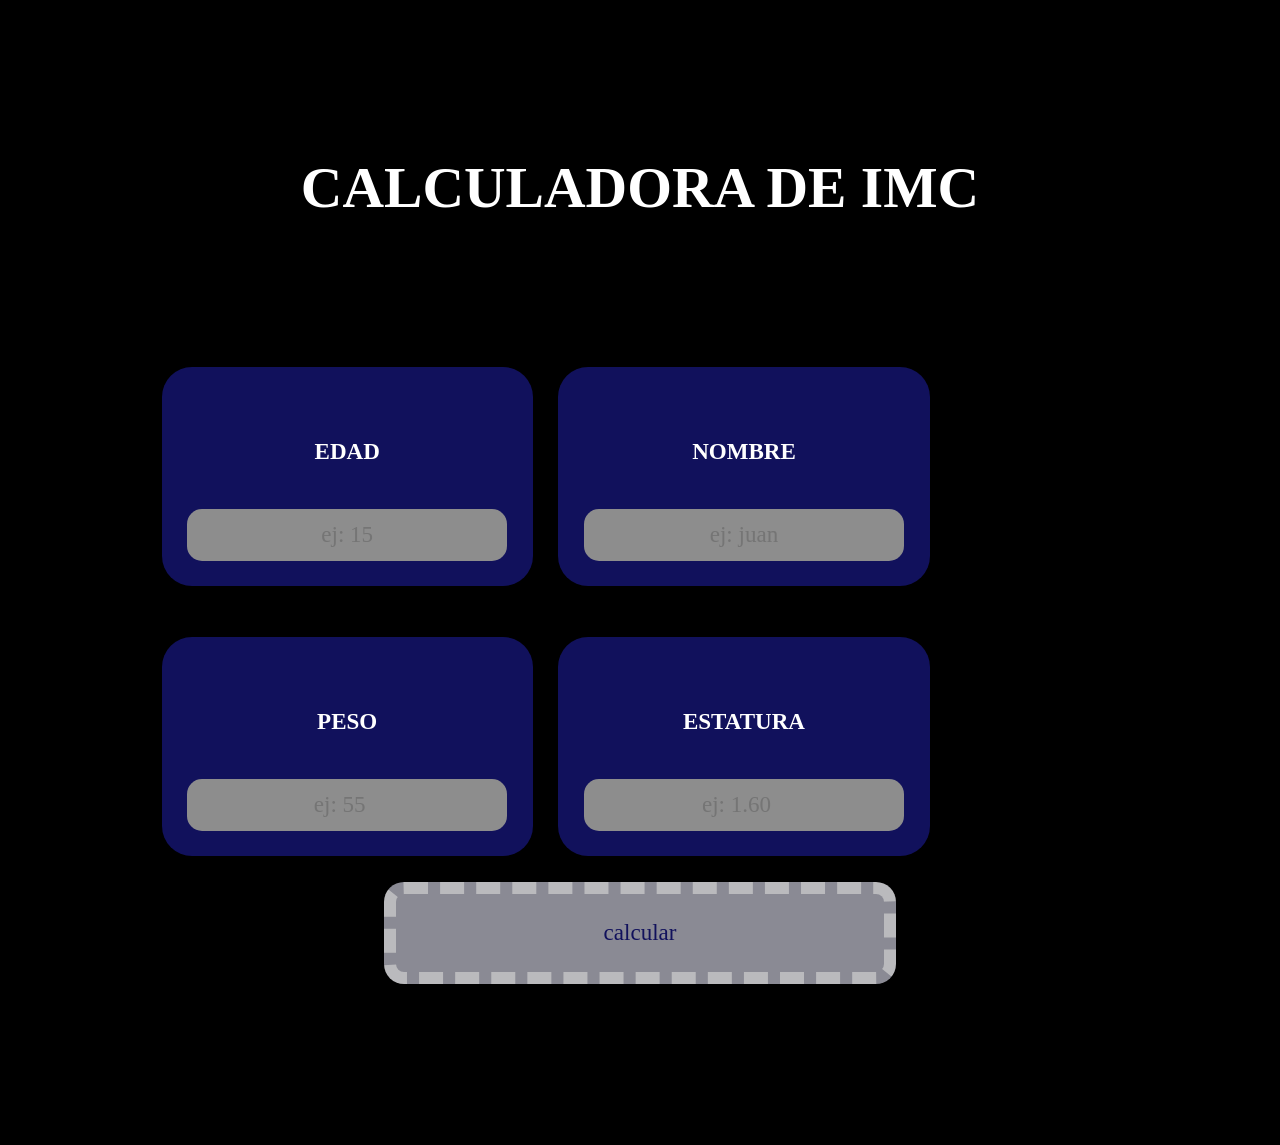
<file: index.html>
<!doctype html>
<html lang="en">
  <head>
    <meta charset="UTF-8" />
    <link rel="icon" type="image/svg+xml" href="/vite.svg" />
    <link rel="stylesheet" href="./src/style.css">
    <meta name="viewport" content="width=device-width, initial-scale=1.0" />
    <script src="./src/main.js" defer></script>
    <title>calculadora de imc</title>
  </head>
  <body>
    <div id="container" class="container">
      <p class="titulo">CALCULADORA DE IMC</p>
      <form class="container_3" id="form">
        <div class="container_1">
          <div class="container_up targeta">
            <h2>EDAD</h2>
            <input type="text" placeholder="ej: 15" id="edad" name="edad" class="edad barra">
          </div>
          <div class="container_down targeta">
            <h2>NOMBRE</h2>
            <input type="text" placeholder="ej: juan" id="nombre" name="nombre" class="nombre barra">
          </div>
        </div>
        <div class="container_1">
          <div class="container_up targeta"">
            <h2>PESO</h2>
            <input type="number" placeholder="ej: 55" name="peso" id="peso" class="peso barra">
          </div>
          <div class="container_down targeta">
            <h2>ESTATURA</h2>
            <input type="number" placeholder="ej: 1.60" name="estatura" id="altura" class="estatura barra">
          </div>
        </div>
        <button type="submit" id="calcular" class="btn">calcular</button>
      </form>
      <div class="container2" id="hidden">
      </div>
    </div>
  </body>
</html>
</file>
<file: src/style.css>
*{
  font-family: Cambria, Cochin, Georgia, Times, 'Times New Roman', serif;
  box-sizing: border-box;
  padding: 2vw;
  text-align: center;
  color: white;
  font-size: 1.2rem;
}
body{
  padding: 1vw;
  background-color: black;
}
.titulo{
  font-size: 3rem;
  font-weight: bolder;
}
.container{
  display: flex;
  flex-direction: column;
  justify-content: center;
  justify-items: center;
  gap: 1vw;
}
.container_1{
  justify-self: center;
  display: flex;
  flex-direction: row;
  width: 70vw;
  gap: 2vw;
  justify-items: center;
  justify-content: center;
}
.targeta{
  background-color: #11115c;
  border-radius: 30px;
  border-color: 5px solid blue;
}
.btn{
  color: #11115c;
  background-color: #8a8a94;
  border-color: #cfcfcfb4;
  border-radius: 20px;
  border-style: dashed;
  border-width: 1vw;
  width: 40vw;
}
.barra{
  height: 2vw;
  width: 25vw;
  background-color: #8d8d8d;
  border-style: none;
  border-radius: 15px;
}
.nose{
  justify-self: center;
  width: 60vw;
  background-color: #11115c;
  border-radius: 25px;
}
.imgs{
  width: 40vw;
  border-radius: 20px;
}
.peso1{
  font-size: 2rem;
}
.imc{
  font-size: 1rem;
}
</file>
